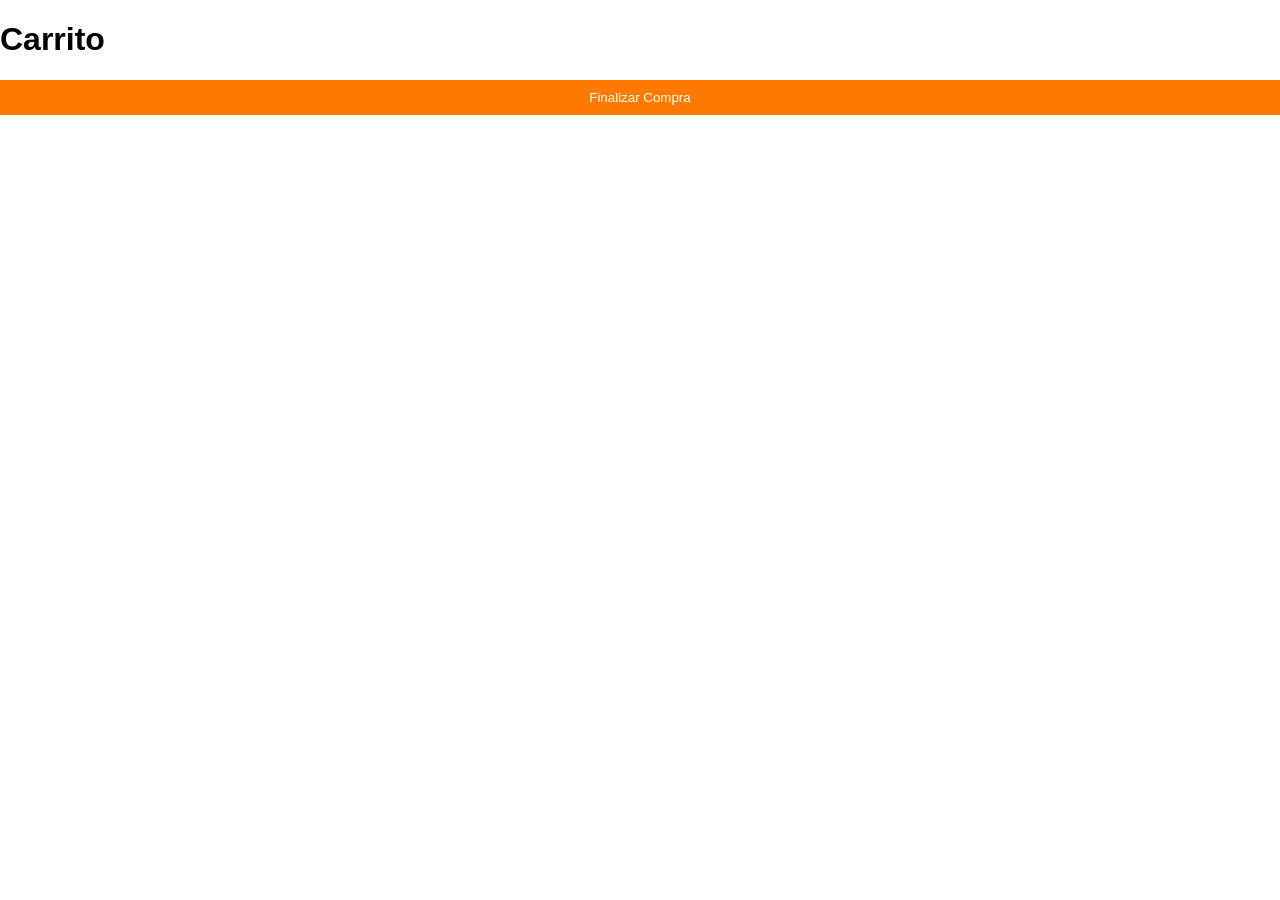
<file: carrito.html>
<!DOCTYPE html>
<html>
<head>
<title>Carrito</title>
<link rel="stylesheet" href="css/styles.css">
</head>

<body>

<h1>Carrito</h1>

<div id="carrito"></div>

<button onclick="enviarWhatsApp()">
Finalizar Compra
</button>

<script src="js/carrito.js"></script>

</body>
</html>
</file>
<file: css/styles.css>
body{
margin:0;
font-family:Arial,sans-serif;
background:#fff;
}

.header{
background:#ff7b00;
padding:15px;
display:flex;
justify-content:space-between;
align-items:center;
}

.logo{
font-size:24px;
font-weight:bold;
color:white;
}

#search{
padding:10px;
width:300px;
max-width:100%;
}

.productos-grid{
display:grid;
grid-template-columns:repeat(auto-fill,minmax(250px,1fr));
gap:20px;
padding:20px;
}

.card{
background:white;
border:1px solid #ddd;
border-radius:10px;
overflow:hidden;
box-shadow:0 2px 6px rgba(0,0,0,.1);
}

.card img{
width:100%;
height:250px;
object-fit:cover;
}

.card-body{
padding:15px;
}

.precio{
color:#ff7b00;
font-size:22px;
font-weight:bold;
}

button{
background:#ff7b00;
color:white;
border:none;
padding:10px;
cursor:pointer;
width:100%;
}

.carrito-btn{
background:white;
color:#ff7b00;
padding:10px 15px;
text-decoration:none;
font-weight:bold;
border-radius:5px;
}
</file>
